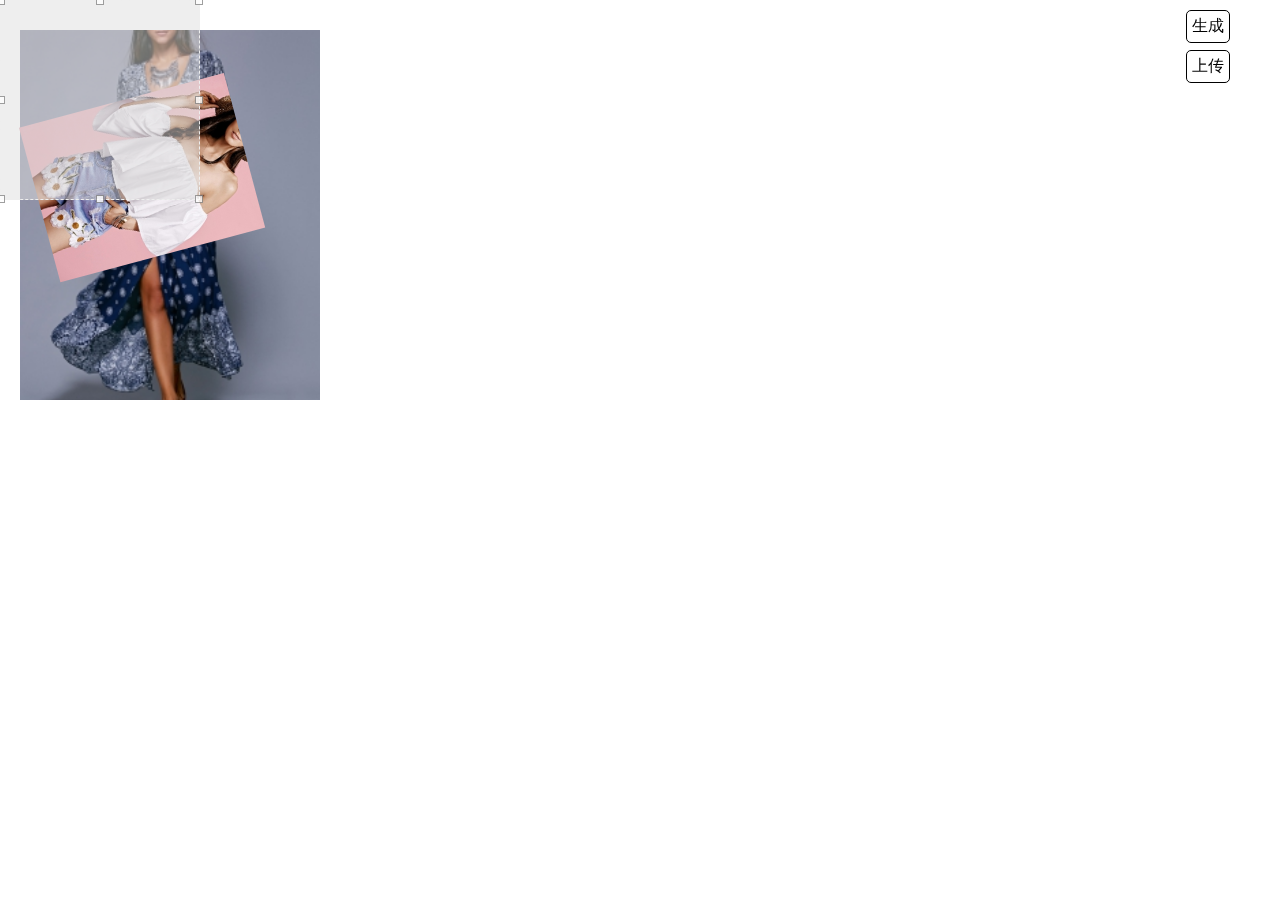
<file: index.html>
<!DOCTYPE html>
<html>
  <head>
    <title></title>
    <meta http-equiv="Content-Type" content="text/html; charset=UTF-8">
    <link rel="stylesheet" href="style.css"/>



  </head>
  <body>
    <div id="ele">
      <div class="img img1">
        <img src="1.jpg" width="100%"/>
      </div>
      <div class="img img2">
        <img src="2.jpg" width="100%"/>
      </div>

      <div id="drag">
        <div id="cRightDown" class="dragDot"></div>
        <div id="cLeftDown" class="dragDot"></div>
        <div id="cRightUp" class="dragDot"></div>
        <div id="cLeftUp" class="dragDot"></div>
        <div id="cRight" class="dragDot"></div>
        <div id="cDown" class="dragDot"></div>
        <div id="cLeft" class="dragDot"></div>
        <div id="cUp" class="dragDot"></div>
      </div>
    </div>

    <div id="wrap">

    </div>

    <div class="go">生成</div>
    <div class="upload">上传</div>
    <script src="jquery2.0.3.js"></script>
    <script type="text/javascript" src="html2canvas.js"></script>
    <script src="drag.js"></script>
    <script type="text/javascript">
      var ele = document.getElementById('ele');
      var wrap = $('#wrap');
      var uploadBtn = $('.upload');

      $('.go').on('click',function(){
        html2canvas(ele).then(function(canvas) {
          canvas.fillStyle = "#fff";
          var img = convertCanvasToImage(canvas);
          var minSizeFile = canvas.toDataURL('image/jpeg',0.7);
          base64_uploading(minSizeFile);
          wrap.html(img);
        });
      });

      uploadBtn.on('click',function(){
          var base64Data = wrap.find('img').attr('src');
          base64_uploading(base64Data);
      });


      function convertCanvasToImage(canvas){
        var image = new Image();
        image.src = canvas.toDataURL("image/png");
        return image;
      }

      function base64_uploading(base64Data){
        $.ajax({
            type : 'POST',
            url : 'receive.php',
            data : {
              'base64' : base64Data
            },
            dataType : 'json',
            timeout : 50000,
            success : function(data){
                console.log(data);
            }
        })
      }

    </script>
  </body>
</html>
</file>
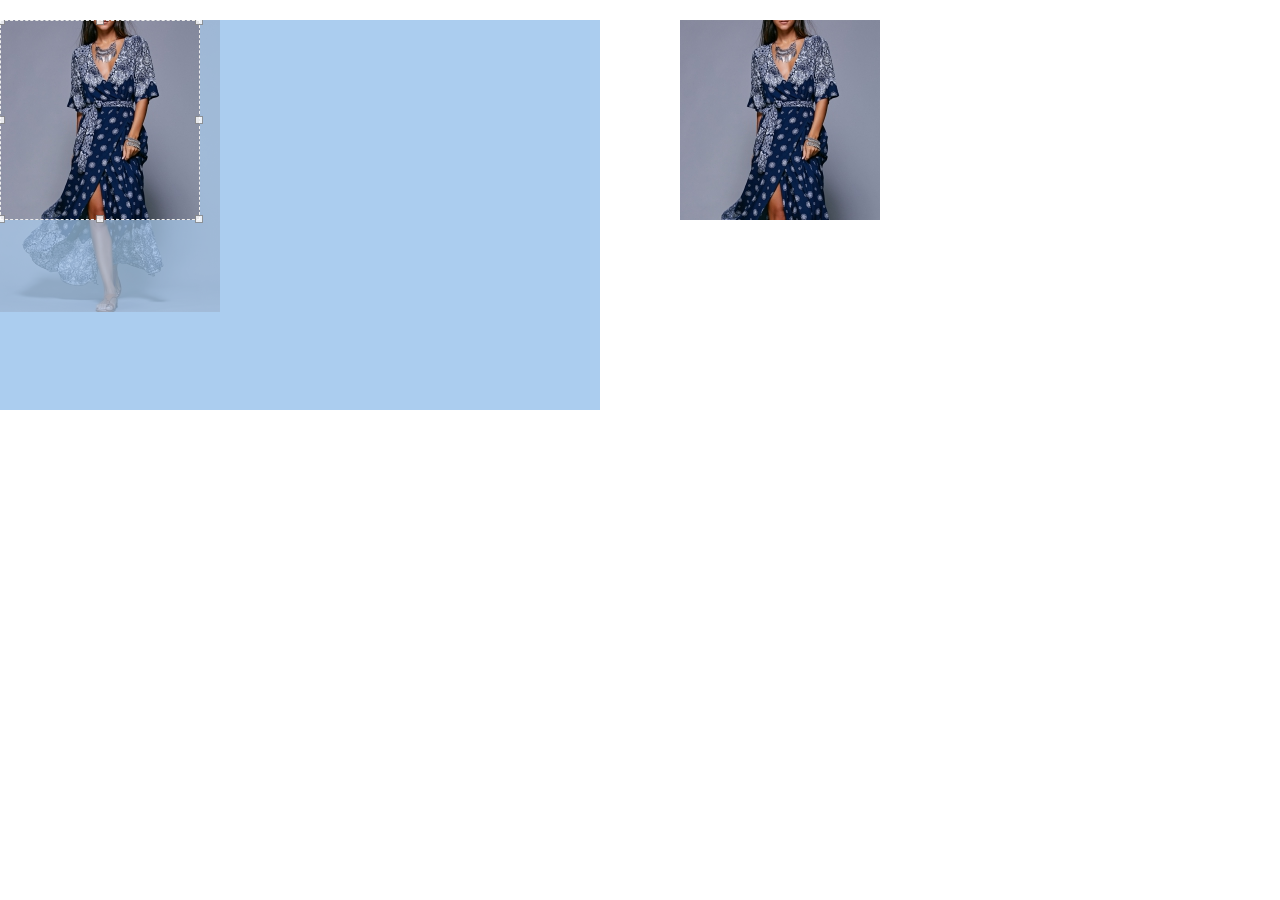
<file: clip.html>
<!DOCTYPE html>
<html lang="zh-cn">
<head>
    <meta charset="UTF-8">
    <title>JS截取图片效果展示</title>
    <style>
        *{margin: 0;padding: 0;}
        #wrap{max-width: 1280px;margin: 20px auto;position: relative;}
        #cArea{position: relative;overflow: hidden;width: 600px;height: 390px;background: #abcdef;}
        .baseImg{position: absolute;top: 0;left: 0;opacity: .3;}
        .clipImg{position: absolute;top: 0;left: 0;clip: rect(0 200px 200px 0);}
        #drag{width: 200px;height: 200px;position: absolute;border: 1px dashed #eee;cursor: move;box-sizing: border-box;z-index: 999;}
        .dragDot{width: 6px;height: 6px;background: #fff;border: 1px solid #888;position: absolute;opacity: 0.8;}
        #cLeftUp{top: -4px;left: -4px;cursor: nw-resize;}
        #cUp{top: -4px;left: 50%;margin-left: -4px;cursor: n-resize;}
        #cRightUp{top: -4px;right: -4px;cursor: ne-resize;}
        #cRight{right: -4px;top: 50%;margin-top: -4px;cursor: e-resize;}
        #cRightDown{bottom: -4px;right: -4px;cursor: se-resize;}
        #cDown{bottom: -4px;left: 50%;margin-left: -4px;cursor: s-resize;}
        #cLeftDown{bottom: -4px;left: -4px;cursor: sw-resize;}
        #cLeft{left: -4px;top: 50%;margin-top: -4px;cursor: w-resize;}
        #preview{width: 600px;height: 390px;position: absolute;top: 0;right: 0;}
        #previewImg{position: absolute;top: 0;left: 0;clip: rect(0 200px 200px 0);}
    </style>
</head>
<body>
<div id="wrap">
    <div id="cArea">
        <img src="./1.jpg" alt="storm.jpg" class="baseImg">
        <img src="./1.jpg" alt="storm.jpg" id="clipImg" class="clipImg">
        <div id="drag">
            <div id="cRightDown" class="dragDot"></div>
            <div id="cLeftDown" class="dragDot"></div>
            <div id="cRightUp" class="dragDot"></div>
            <div id="cLeftUp" class="dragDot"></div>
            <div id="cRight" class="dragDot"></div>
            <div id="cDown" class="dragDot"></div>
            <div id="cLeft" class="dragDot"></div>
            <div id="cUp" class="dragDot"></div>
        </div>
    </div>
    <div id="preview">
        <img src="./1.jpg" alt="storm.jpg" id="previewImg">
    </div>
</div>
<script type="text/javascript">
    function $(id){
        return document.getElementById(id)
    };
    var cArea = $('cArea');        // 图片容器
    var clipImg = $('clipImg');    // 裁剪层
    var drag = $('drag');          // 拖拽区域
    var previewImg = $('previewImg'); //预览图
    var cAreaH = cArea.offsetHeight;  // 图片显示区的高度
    var cAreaW = cArea.offsetWidth;   // 图片显示区的宽度
    var cAreaTop = getPosition(cArea).Y; //图片容器距离浏览器上边界距离
    var cAreaLeft = getPosition(cArea).X; //图片容器距离浏览器左边界距离
    var mousePosition,mouseStartX,mouseStartY,dragLeft,dragTop,dragMaxH,dragMaxW // 定义按下鼠标时产生的变量

    drag.addEventListener('mousedown', startDrag, false);  // 给拖拽区添加鼠标按下事件

    function startDrag(e) {
        console.log(e);
        e.preventDefault();
        mouseStartX = e.clientX;    // 刚按下鼠标时 鼠标相对浏览器边界的 X 坐标
        mouseStartY = e.clientY;    // 刚按下鼠标时 鼠标相对浏览器边界的 Y 坐标
        dragLeft = drag.offsetLeft; // 刚按下鼠标时 裁剪区的距离图片显示区 左 边界距离
        dragTop = drag.offsetTop;   // 刚按下鼠标时 裁剪区的距离图片显示区 上 边界距离
        dragMaxH = cAreaH - drag.offsetHeight;  // 垂直最大范围
        dragMaxW = cAreaW - drag.offsetWidth;   // 水平最大范围
        mousePosition = e.target.id; // 判断按下位置
        document.addEventListener('mousemove', dragging, false);
        document.addEventListener('mouseup', clearDragEvent, false);
    };

    // 鼠标松开时释放事件
    function clearDragEvent(e) {
        document.removeEventListener('mousemove', dragging, false);
        document.removeEventListener('mouseup', clearDragEvent, false)
    };

    // 整体拖拽
    function dragMove(e) {
        var moveX = e.clientX - mouseStartX; // 拖拽中 鼠标坐标变化值
        var moveY = e.clientY - mouseStartY; // 拖拽中 鼠标坐标变化值
        var destinationX = Math.min((moveX + dragLeft), dragMaxW); // 限制拖动的最大范围，避免超出右和下边界
        var destinationY = Math.min((moveY + dragTop), dragMaxH);  // 限制拖动的最大范围，避免超出右和下边界
        drag.style.left = destinationX < 0 ? 0 : destinationX + 'px'; // 限制最小范围，避免超出上和左边界
        drag.style.top = destinationY < 0 ? 0 : destinationY + 'px';  // 限制最小范围，避免超出上和左边界
        setClip();
    };

    // 鼠标移动
    function dragging(e) {
        e.stopPropagation();
        window.getSelection().removeAllRanges();  // 避免图片被中
        switch(mousePosition) {
            case 'drag' : dragMove(e);  break;
            case 'cUp' :  upDownMove(e, 'up');  break;
            case 'cDown' : upDownMove(e, 'down');  break;
            case 'cLeft' : leftRightMove(e, 'left');  break;
            case 'cRight' : leftRightMove(e, 'right');  break;
            case 'cLeftUp' : leftRightMove(e, 'left'); upDownMove(e, 'up');  break;
            case 'cRightUp' : leftRightMove(e, 'right');upDownMove(e, 'up');  break;
            case 'cLeftDown' : leftRightMove(e, 'left'); upDownMove(e, 'down');  break;
            case 'cRightDown' : leftRightMove(e, 'right'); upDownMove(e, 'down');  break;
            default : break;
        }
    };

    // 控制裁剪显示区域和拖拽区同步
    function setClip() {
        var clipTop = drag.offsetTop;
        var clipLeft = drag.offsetLeft;
        var clipRight = drag.offsetWidth + drag.offsetLeft;
        var clipBottom = drag.offsetHeight + drag.offsetTop;
        clipImg.style.clip = 'rect(' + clipTop + 'px ' + clipRight + 'px ' + clipBottom + 'px ' + clipLeft + 'px)';
        setPreview({top: clipTop, right: clipRight, bottom: clipBottom, left: clipLeft})
    };

    // 上下方向的边框拖动
    function upDownMove(e, str) {
        var draggingY = e.clientY;
        if(draggingY < cAreaTop) draggingY = cAreaTop;
        if(draggingY > cAreaTop + cAreaH) draggingY = cAreaTop + cAreaH;
        var dragY = getPosition(drag).Y;
        if(str === 'up'){
            var changeHeight = dragY - draggingY;
            drag.style.top = drag.offsetTop - dragY + draggingY + 'px';
        } else if(str === 'down') {
            var changeHeight = draggingY - drag.offsetHeight - dragY;
        }
        drag.style.height = drag.offsetHeight + changeHeight + 'px';
        setClip();
    };

    // 水平方向的边框拖动
    function leftRightMove(e, str) {
        var draggingX = e.clientX;
        if(draggingX < cAreaLeft) draggingX = cAreaLeft;
        if(draggingX > cAreaLeft + cAreaW) draggingX = cAreaLeft + cAreaW;
        var dragX = getPosition(drag).X;
        if(str === 'left') {
            var changeWidth = dragX - draggingX;
            drag.style.left = drag.offsetLeft - changeWidth + 'px';
        } else if(str === 'right') {
            var changeWidth = draggingX - drag.offsetWidth - dragX;
        }
        drag.style.width = drag.offsetWidth + changeWidth + 'px';
        setClip();
    };

    // 获取元素距离浏览器边界坐标
    function getPosition(elem) {
        var elemX = elem.offsetLeft;
        var elemY = elem.offsetTop;
        while(elem = elem.offsetParent) {
            elemX += elem.offsetLeft;
            elemY += elem.offsetTop
        }
        return {X : elemX, Y : elemY}
    };

    // 控制预览区显示
    function setPreview(clip){
        previewImg.style.top = -clip.top + 'px';
        previewImg.style.left = -clip.left + 'px';
        previewImg.style.clip = 'rect(' + clip.top + 'px ' + clip.right + 'px ' + clip.bottom + 'px '+ clip.left + 'px)';
    };
</script>



</body>
</html>
</file>
<file: style.css>
*{padding: 0;margin: 0;}
#ele{width:400px;height: 400px;position:relative;margin-bottom: 50px;overflow: hidden;background: #fff;}
.img{position: absolute;}
.img1{left: 20px;top: 30px;width:300px;}
.img2{left: 60px;top: 70px;width:160px;transform: rotate(75deg); }

.go{position: fixed;right: 50px;top: 10px;cursor: pointer;border: 1px solid #000;border-radius: 5px;padding: 5px;}
.upload{position: fixed;right: 50px;top: 50px;cursor: pointer;border: 1px solid #000;border-radius: 5px;padding: 5px;}

#drag{width: 200px;height: 200px;position: absolute;border: 1px dashed #eee;cursor: move;box-sizing: border-box;z-index: 999;background: rgba(221,221,221,.5)}
.dragDot{width: 6px;height: 6px;background: #fff;border: 1px solid #888;position: absolute;opacity: 0.8;}
#cLeftUp{top: -4px;left: -4px;cursor: nw-resize;}
#cUp{top: -4px;left: 50%;margin-left: -4px;cursor: n-resize;}
#cRightUp{top: -4px;right: -4px;cursor: ne-resize;}
#cRight{right: -4px;top: 50%;margin-top: -4px;cursor: e-resize;}
#cRightDown{bottom: -4px;right: -4px;cursor: se-resize;}
#cDown{bottom: -4px;left: 50%;margin-left: -4px;cursor: s-resize;}
#cLeftDown{bottom: -4px;left: -4px;cursor: sw-resize;}
#cLeft{left: -4px;top: 50%;margin-top: -4px;cursor: w-resize;}
</file>
